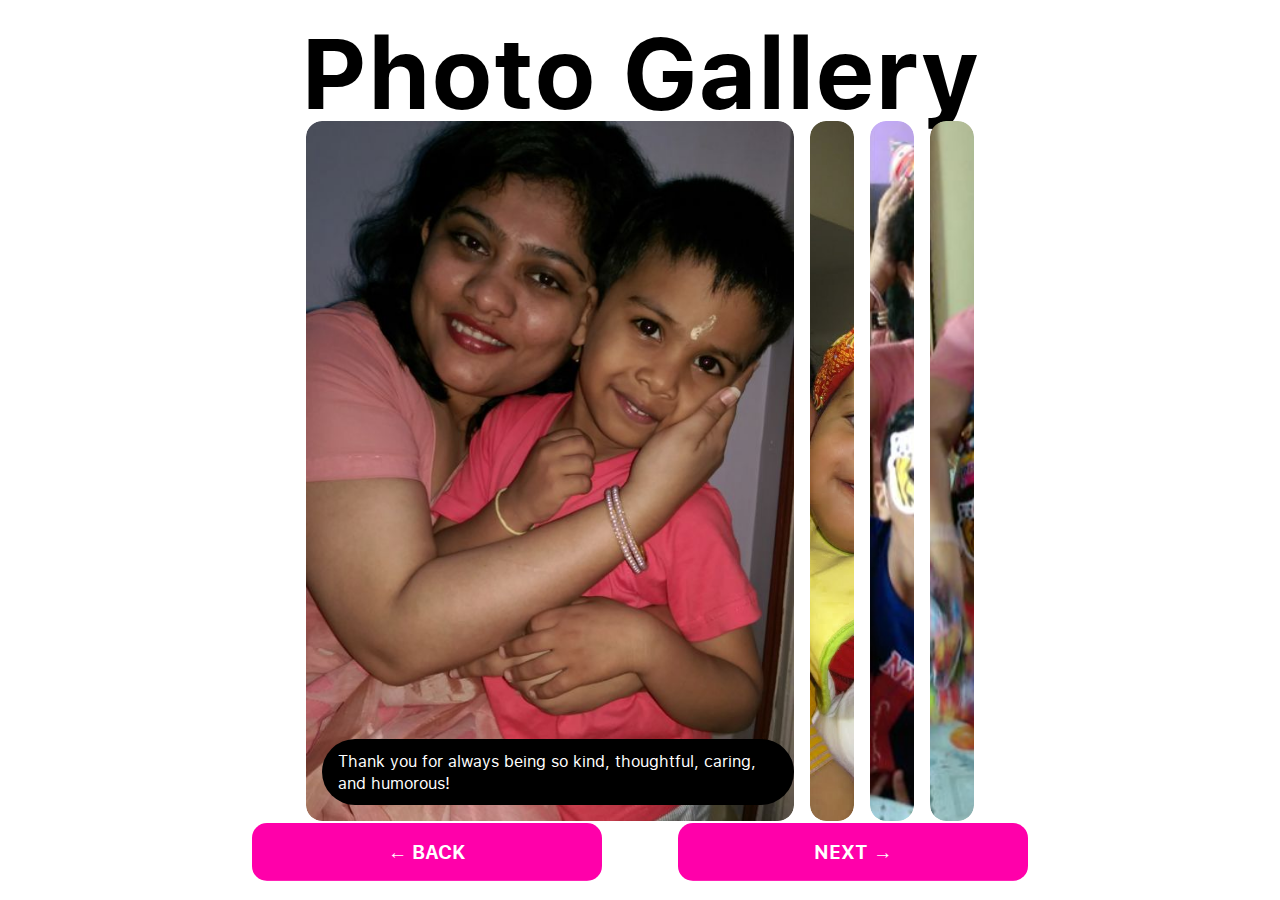
<file: home.html>
<!DOCTYPE html>
<html lang = "en">
    <head>
        <meta charset="UTF-8">
        <meta name="viewport" content="width=device-width, initial-scale=1.0">
        <link rel = "stylesheet" href = "home.css">
        <script src = "home.js" defer></script>
    </head>
    <body>
        <h1>Photo Gallery</h1>
        <div class = "image-container">
            <div class = "image active">
                <img src = "imag3652.jpg">
                <span>Thank you for always being so kind, thoughtful, caring, and humorous!</span>
            </div>
            <div class = "image">
                <img src = "IMG_5688.jpg">
                <span>Love you!</span>
            </div>
            
            <div class = "image">
                <img src = "imag3627.jpg">
                <span>Before 👍</span>
            </div>
            <div class = "image">
                <img src = "imag3628.jpg">
                <span>After 🤣</span>
            </div>
        </div>
        <div class = "buttons">
            <a href = "index.html"><button class = "light">&larr; Back</button></a>
            <a href = "puzzle.html"><button class = "light">Next &rarr;</button></a>
        </div>
    </body>
</html>
</file>
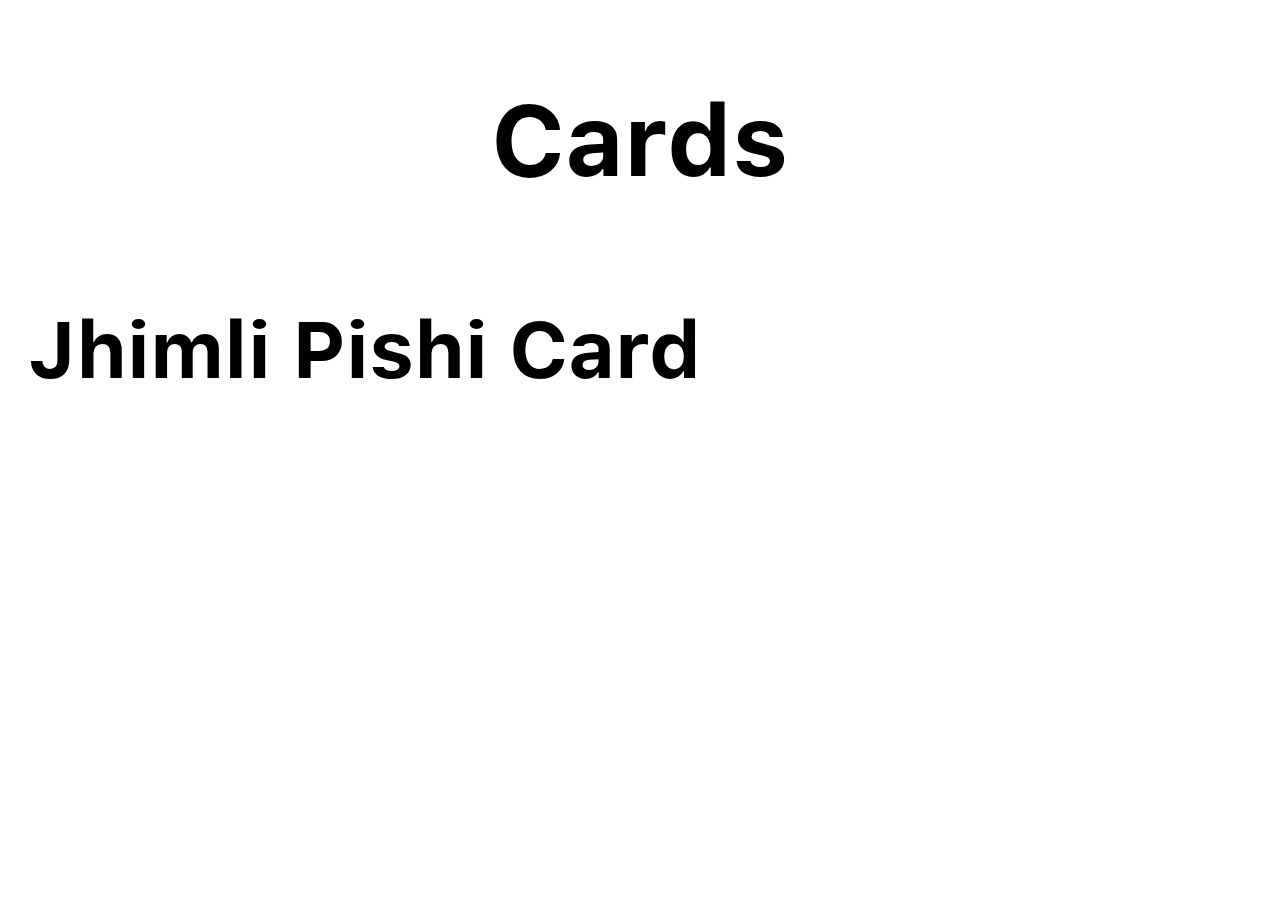
<file: landing.html>
<!DOCTYPE html>
<html lang = "en">
    <head>
        <meta charset="UTF-8">
        <meta name="viewport" content="width=device-width, initial-scale=1.0">
        <link rel = "stylesheet" href = "style.css">
    </head>
    <body>
        <h1>Cards</h1>
        <br>
        <a class="card" href = "index.html">Jhimli Pishi Card</a>
    </body>
</html>
</file>
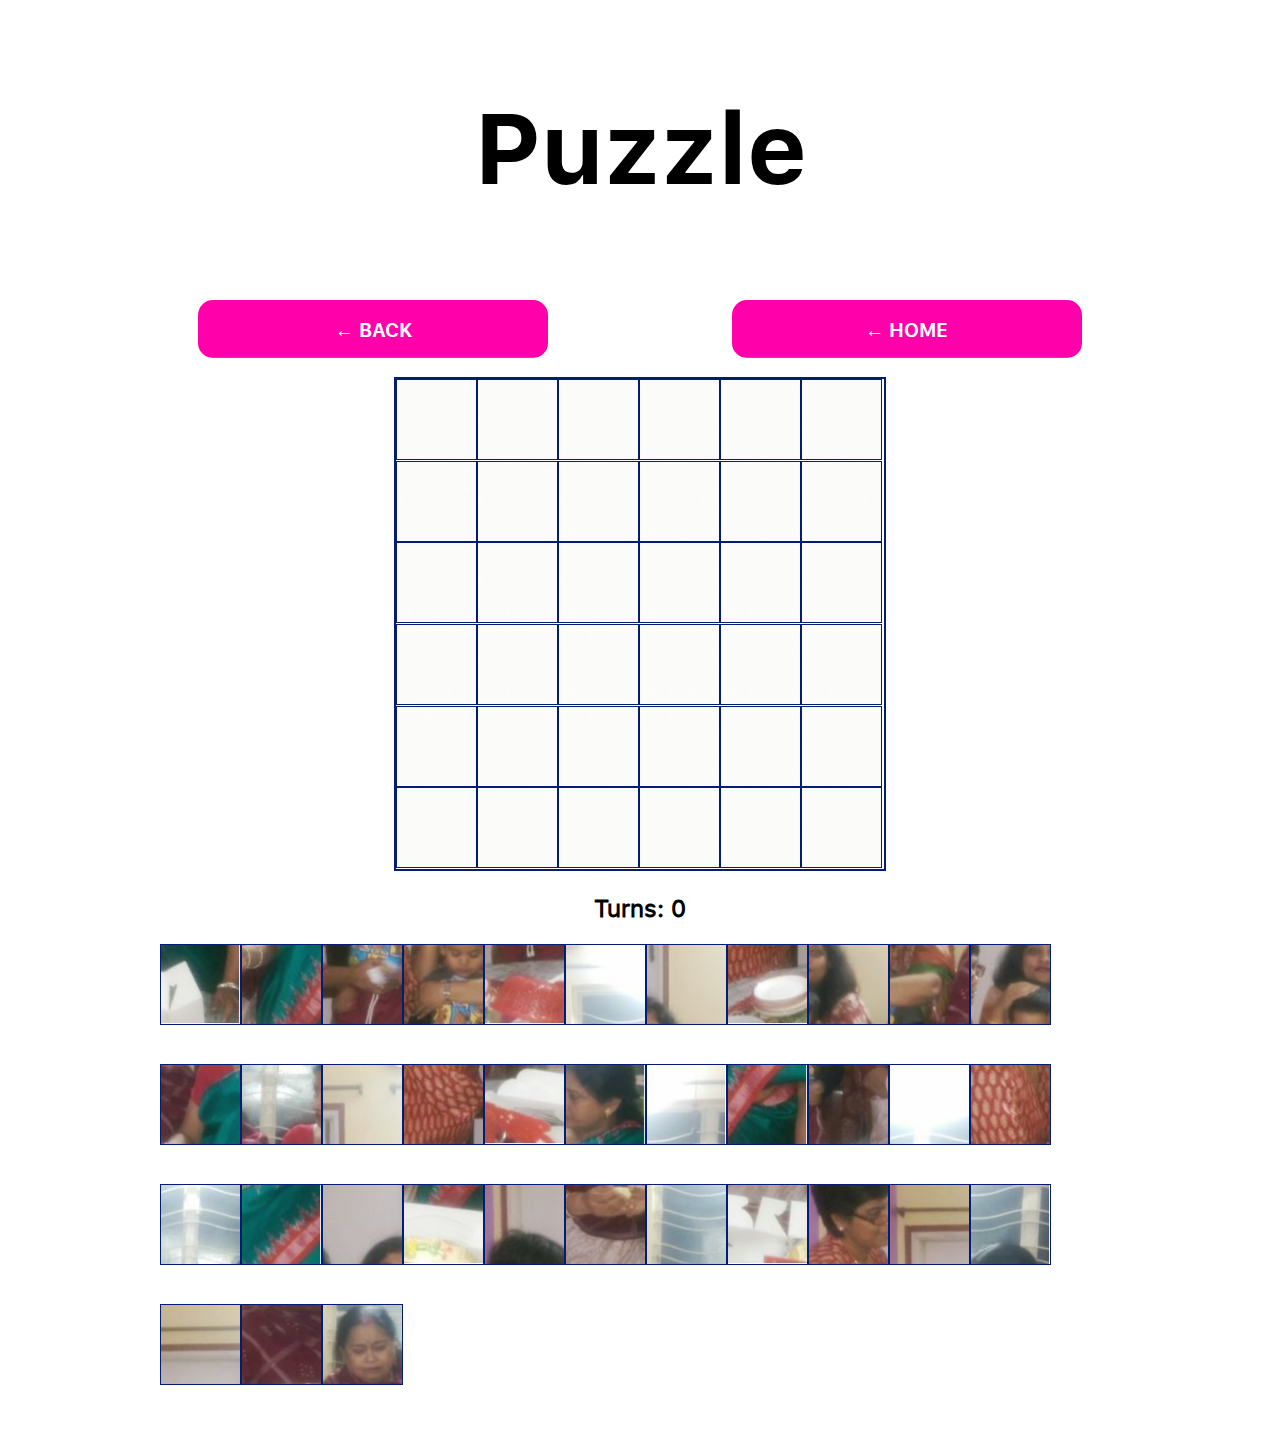
<file: puzzle.html>
<!DOCTYPE html>
<html lang = "en">
    <head>
        <meta charset="UTF-8">
        <meta name="viewport" content="width=device-width, initial-scale=1.0">
        
        <script src = "puzzle.js" defer></script>
        <link rel = "stylesheet" href = "puzzle.css">
    </head>
    <body>

    <div class = "wrapper">
        <h1>Puzzle</h1>
        <div class = "buttons">
            <a href = "home.html"><button class = "light">&larr; Back</button></a>
            <a href = "index.html"><button class = "light">&larr; Home</button></a>
        </div>
        <div id = 'board'></div>
            <h2>Turns: <span id = 'turns'>0</span></h2>
        <div id = 'pieces'></div>
    </div>
    </body>
</html>
</file>
<file: home.css>
@font-face {
    font-family: "mySans";
    src: url("sf-pro-text-regular-webfont.woff2") format('woff2');
}

@font-face {
    font-family: "myDisplay";
    src: url("sf-pro-text-bold-webfont.woff") format('woff');
}

* {
	margin: 0;
	padding: 0;
	box-sizing: border-box;
}

img {
	max-width: 100%;
	border-radius: 1rem;
	cursor: pointer;
}

h1 {
    font-family: "myDisplay";
    font-size: 100px;
    color: black;
}
body {
	font-family: "mySans";
	display: grid;
	place-items: center;
	height: 100vh;
	width: 100%;
	overflow: hidden;
	background-color: white;
    overflow-y: scroll;
}

.image-container {
	display: flex;
	gap: 1rem;
	max-width: 700px;
	width: calc(100% - 100px);
	margin-inline: auto;
	padding: 0 1rem;
	overflow: hidden;
}

.image-container .image {
	position: relative;
	width: 60px;
	height: 700px;
	border-radius: 1rem;
	overflow: hidden;
	transition: 0.5s cubic-bezier(0.05, 0.61, 0.41, 0.95);
}

.image-container .image img {
	width: 100%;
	height: 100%;
	object-fit: cover;
	transition: 0.5s cubic-bezier(0.05, 0.61, 0.41, 0.95);
}

span {
	display: inline-block;
	position: absolute;
	left: 1rem;
	bottom: 1rem;
	background-color: #000;
	padding: 0.7rem 1rem;
	border-radius: 100vw;
	color: #fff;
	font-size: 1rem;
	transform: scale(0);
	transition: 0.5s cubic-bezier(0.05, 0.61, 0.41, 0.95) 0.3s;
}

.image-container .active {
	width: 100%;
}

.image-container .active span {
	transform: scale(1);
}

@media (max-width: 576px) {
	.image-container {
		flex-direction: column;
		max-width: 2000px;
		width: 100%;
		height: 400px;
	}

	.image-container .image {
		width: 100%;
		height: 60px;
		transition: height 0.5s ease-in-out;
	}

	.image-container .image img {
		width: 100%;
		height: 100%;
	}

	.image-container .active {
		height: 400px;
	}
}
.buttons {
    display: flex;
    justify-content: space-between;
}
button {
    padding: 0.8em 0em;
    width:350px;
    background: #FF00AA;
    border-radius:15px;
    border:0;
    color: #fff;
    font-size:1.2em;
    font-family: "myDisplay";
    font-weight:bold;
    cursor:pointer;
    margin:1em 2em;
    text-transform:uppercase;
}
.light{
background: -moz-linear-gradient(-45deg,  #FF00AA 0%, #FF00AA 40%, #FF90DA 50%, #FF00AA 60%, #FF00AA 100%);
background: -webkit-gradient(linear, left top, right bottom, color-stop(0%,#FF00AA), color-stop(40%,#FF00AA), color-stop(50%,#FF90DA), color-stop(60%,#FF00AA), color-stop(100%,#FF00AA));
background: -webkit-linear-gradient(-45deg,  #FF00AA 0%,#FF00AA 40%,#FF90DA 50%,#FF00AA 60%,#FF00AA 100%);
background: -o-linear-gradient(-45deg,  #FF00AA 0%,#FF00AA 40%,#FF90DA 50%,#FF00AA 60%,#FF00AA 100%);
background: -ms-linear-gradient(-45deg,  #FF00AA 0%,#FF00AA 40%,#FF90DA 50%,#FF00AA 60%,#FF00AA 100%);
background: linear-gradient(135deg,  #FF00AA 0%,#FF00AA 40%,#FF90DA 50%,#FF00AA 60%,#FF00AA 100%);
filter: progid:DXImageTransform.Microsoft.gradient( startColorstr='#FF00AA', endColorstr='#FF00AA',GradientType=1 );
background-repeat: no-repeat;  
background-position:0px;
background-size:300%;  
}

.light:hover{
animation:light 1s;
-webkit-animation:light 1s;

}

@keyframes light {
0% {
    background-position:-600px; 
}
100% { 
    background-position:0px; 
}
}
    
@-webkit-keyframes light {
0% {
    background-position:-600px; 
}
100% { 
    background-position:0px; 
}
}

.bounce:hover{
animation:bounce 1s;
-webkit-animation:bounce 1s;

}
</file>
<file: style.css>
@font-face {
    font-family: "myDisplay";
    src: url("sf-pro-text-bold-webfont.woff") format('woff');
}


h1 {
    text-align: center;
    font-family: "myDisplay";
    font-size: 100px;
}
.confetti-button{
    background-color: black;
    border: none;
    border-radius: 18px;
    color: white;
    padding: 15px 32px;
    font-family: "myDisplay";
    text-align: center;
    text-decoration: none;
    display: inline-block;
    font-size: 80px;
     margin: 0;
    position: absolute;
    top: 50%;
    left: 50%;
    -ms-transform: translate(-50%, -50%);
    transform: translate(-50%, -50%);
  }
  .confetti-button:hover {
    background-color: #FF00AA;
    box-shadow: 0 15px 25px rgba(255, 0, 170, .4);
  }
  
  .header { 
    width: 100%;
    text-allign: Center;
    position: fixed;
    background-color: rgb(40,40,40);
    color: white;
  }
  
  a.button {
    text-align: center;
    margin: 20px;
    font-size: 100px;
    font-family: "myDisplay";
    text-decoration: none;
    color: black;
}

a.card:hover {
    color: #FF00AA;
}
a.card {
    text-align: center;
    margin: 20px;
    font-size: 80px;
    font-family: "myDisplay";
    text-decoration: none;
    color: black;
}
.arrow {
    color: black;
    margin: 1em 0;

    &::after {
        display: inline-block;
        padding-left: 8px;
        content: "\0279E"; // arrow right unicode
        -webkit-transition: transform 0.3s ease-out;
        -moz-transition: transform 0.3s ease-out;
        -ms-transition: transform 0.3s ease-out;
        -o-transition: transform 0.3s ease-out;
        transition: transform 0.3s ease-out;
        
    }

    &:hover {
        color: #FF00AA;

        &::after {
            -webkit-transform: translateX(10px);
            -moz-transform: translateX(10px);
            -ms-transform: translateX(10px);
            -o-transform: translateX(10px);
            transform: translateX(10px);
        }
    }
}
</file>
<file: puzzle.css>
@font-face {
    font-family: "mySans";
    src: url("sf-pro-text-regular-webfont.woff2") format('woff2');
}

@font-face {
    font-family: "myDisplay";
    src: url("sf-pro-text-bold-webfont.woff") format('woff');
}
.wrapper {
    width: 100%;
    max-width: 960px;
    margin: 0 auto;
    font-family: "mySans";
}
.content {
    margin-top: 5vh;
    font-size: 20px;
    
}

h1 {
    font-family: "myDisplay";
    font-size: 100px;
    color: black;
}

body {
    font-family: "mySans", sans-serif;
    text-align: center;
}

#board {
    width: 488px;
    height: 490px;
    border: 2px solid #031e70;

    margin: 0 auto;
    display: flex;
    flex-wrap: wrap;
}

#board img {
    width: 79px;
    height: 79px;
    border: 0.5px solid #031e70;
    border-radius: 0px;
}

#pieces {
    width: 960px;
    height: 480px;
    border: 0px solid #031e70;
    text-align: center;
    margin: 0 auto;
    display: flex;
    flex-wrap: wrap;   
}

#pieces img {
    width: 79px;
    height: 79px;
    border: 0.5px solid #031e70;
    border-radius: 0px;
}


  .wrapper {
    display: grid;
  }




.buttons {
    display: flex;
    justify-content: space-between;
}
button {
    padding: 0.8em 0em;
    width:350px;
    background: #FF00AA;
    border-radius:15px;
    border:0;
    color: #fff;
    font-size:1.2em;
    font-family: "myDisplay";
    font-weight:bold;
    cursor:pointer;
    margin:1em 2em;
    text-transform:uppercase;
}
.light{
background: -moz-linear-gradient(-45deg,  #FF00AA 0%, #FF00AA 40%, #FF90DA 50%, #FF00AA 60%, #FF00AA 100%);
background: -webkit-gradient(linear, left top, right bottom, color-stop(0%,#FF00AA), color-stop(40%,#FF00AA), color-stop(50%,#FF90DA), color-stop(60%,#FF00AA), color-stop(100%,#FF00AA));
background: -webkit-linear-gradient(-45deg,  #FF00AA 0%,#FF00AA 40%,#FF90DA 50%,#FF00AA 60%,#FF00AA 100%);
background: -o-linear-gradient(-45deg,  #FF00AA 0%,#FF00AA 40%,#FF90DA 50%,#FF00AA 60%,#FF00AA 100%);
background: -ms-linear-gradient(-45deg,  #FF00AA 0%,#FF00AA 40%,#FF90DA 50%,#FF00AA 60%,#FF00AA 100%);
background: linear-gradient(135deg,  #FF00AA 0%,#FF00AA 40%,#FF90DA 50%,#FF00AA 60%,#FF00AA 100%);
filter: progid:DXImageTransform.Microsoft.gradient( startColorstr='#FF00AA', endColorstr='#FF00AA',GradientType=1 );
background-repeat: no-repeat;  
background-position:0px;
background-size:300%;  
}

.light:hover{
animation:light 1s;
-webkit-animation:light 1s;

}

@keyframes light {
0% {
    background-position:-600px; 
}
100% { 
    background-position:0px; 
}
}
    
@-webkit-keyframes light {
0% {
    background-position:-600px; 
}
100% { 
    background-position:0px; 
}
}

.bounce:hover{
animation:bounce 1s;
-webkit-animation:bounce 1s;

}
</file>
